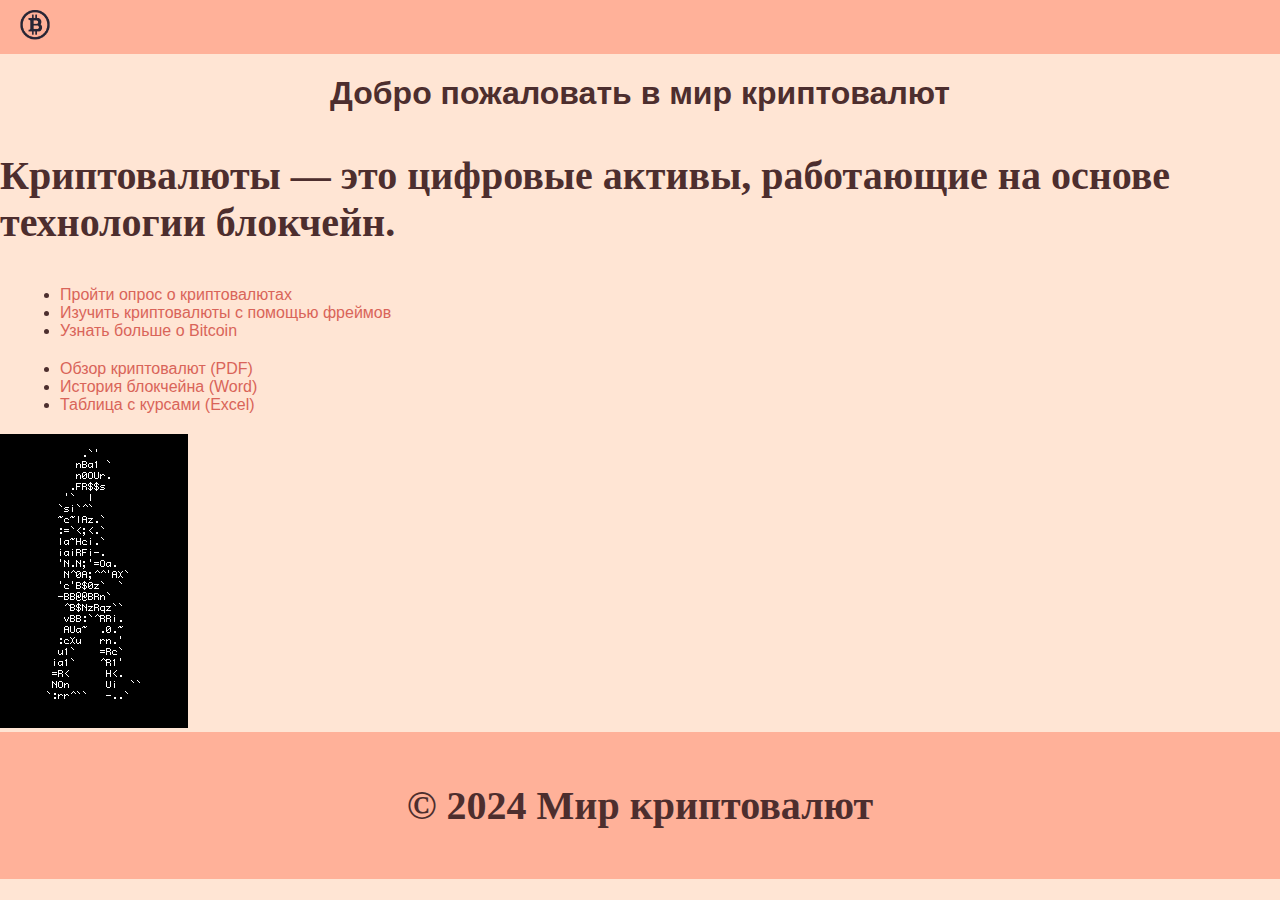
<file: index.html>
<!DOCTYPE html>
<html lang="en">
<head>
    <meta charset="UTF-8">
    <meta name="viewport" content="width=device-width, initial-scale=1.0">
    <title>Криптовалюты</title>
    <link rel="stylesheet" href="style.css">
</head>
<body>
    <header>
        <a href="index.html">
            <img src="crypto-logo.png" alt="Логотип" class="logo">
        </a>
    </header>
    <main>
        <h1>Добро пожаловать в мир криптовалют</h1>
        <p>Криптовалюты — это цифровые активы, работающие на основе технологии блокчейн.</p>
        
        <!-- Ссылки на другие страницы -->
        <nav>
            <ul>
                <li><a href="form.html">Пройти опрос о криптовалютах</a></li>
                <li><a href="frames.html">Изучить криптовалюты с помощью фреймов</a></li>
                <li><a href="image.html">Узнать больше о Bitcoin</a></li>
            </ul>
        </nav>

        <ul>
            <li><a href="document.pdf" target="_blank">Обзор криптовалют (PDF)</a></li>
            <li><a href="file.doc" target="_blank">История блокчейна (Word)</a></li>
            <li><a href="spreadsheet.xls" target="_blank">Таблица с курсами (Excel)</a></li>
        </ul>

        <div class="gif-container">
            <img src="crypto-animation.gif" alt="Анимация блокчейна">
        </div>
    </main>
    <footer>
        <p>&copy; 2024 Мир криптовалют</p>
    </footer>
</body>
</html>
</file>
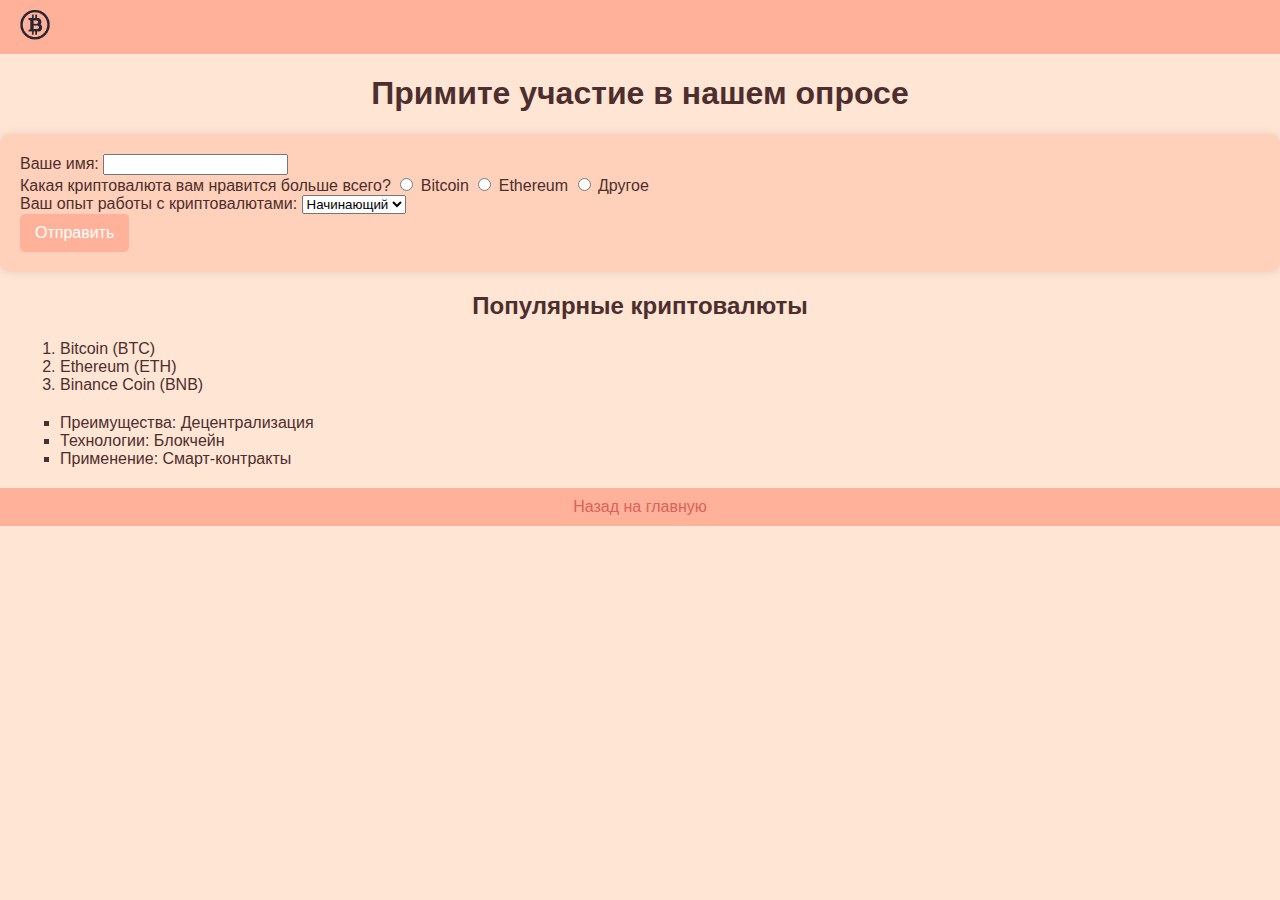
<file: form.html>
<!DOCTYPE html>
<html lang="en">
<head>
    <meta charset="UTF-8">
    <meta name="viewport" content="width=device-width, initial-scale=1.0">
    <title>Опрос о криптовалютах</title>
    <link rel="stylesheet" href="style.css">
</head>
<body>
    <header>
        <a href="index.html">
            <img src="crypto-logo.png" alt="Логотип" class="logo">
        </a>
    </header>
    <main>
        <h1>Примите участие в нашем опросе</h1>
        <form action="#" method="post" onsubmit="handleSubmit(event)">
            <label for="name">Ваше имя:</label>
            <input type="text" id="name" name="name" required>
            <br>
            <label>Какая криптовалюта вам нравится больше всего?</label>
            <input type="radio" id="bitcoin" name="crypto" value="Bitcoin" required>
            <label for="bitcoin">Bitcoin</label>
            <input type="radio" id="ethereum" name="crypto" value="Ethereum" required>
            <label for="ethereum">Ethereum</label>
            <input type="radio" id="other" name="crypto" value="Other" required>
            <label for="other">Другое</label>
            <br>
            <label for="experience">Ваш опыт работы с криптовалютами:</label>
            <select id="experience" name="experience" required>
                <option value="beginner">Начинающий</option>
                <option value="intermediate">Средний</option>
                <option value="expert">Эксперт</option>
            </select>
            <br>
            <button type="submit">Отправить</button>
        </form>
        <h2>Популярные криптовалюты</h2>
        <ol>
            <li>Bitcoin (BTC)</li>
            <li>Ethereum (ETH)</li>
            <li>Binance Coin (BNB)</li>
        </ol>
        <ul class="square">
            <li>Преимущества: Децентрализация</li>
            <li>Технологии: Блокчейн</li>
            <li>Применение: Смарт-контракты</li>
        </ul>
    </main>
    <footer>
        <a href="index.html">Назад на главную</a>
    </footer>
    <script>
        function handleSubmit(event) {
            event.preventDefault();
            alert("Спасибо за участие в опросе!");
        }
    </script>
</body>
</html>
</file>
<file: style.css>
body {
    font-family: Arial, sans-serif;
    background-color: #FFE5D4; 
    margin: 0;
    padding: 0;
    color: #4D2E2E;
}

header {
    background-color: #FFB199;
    padding: 10px;
    display: flex;
    align-items: center;
}

.logo {
    width: 50px;
    height: auto;
    border-radius: 5px;
}

h1, h2 {
    color: #4D2E2E; 
    text-align: center;
}

p {
    font-family: "Times New Roman", serif;
    font-weight: bold;
    font-size: 40px;
    color: #4D2E2E;
}

ul, ol {
    margin: 20px;
}

ul.square li {
    list-style-type: square;
    color: #4D2E2E;
}

a {
    color: #D96459;
    text-decoration: none;
}

a:hover {
    color: #4D2E2E;
    text-decoration: underline;
}

button {
    background-color: #FFB199;
    border: none;
    padding: 10px 15px;
    color: #FFF;
    font-size: 16px;
    cursor: pointer;
    border-radius: 5px;
}

button:hover {
    background-color: #D96459;
}

form {
    background-color: #FFD1BA;
    padding: 20px;
    border-radius: 10px;
    box-shadow: 0 0 10px rgba(0, 0, 0, 0.1);
}

footer {
    text-align: center;
    background-color: #FFB199;
    padding: 10px;
    color: #FFF;
}
.content {
    display: flex;
    align-items: flex-start;
    gap: 20px;
    margin: 20px 0;
}

.crypto-image {
    width: 200px;
    height: auto;
    border-radius: 10px;
    box-shadow: 0 4px 6px rgba(0, 0, 0, 0.1);
}

.content p {
    font-size: 40px;
    line-height: 1.5;
    color: #4D2E2E;
}
</file>
